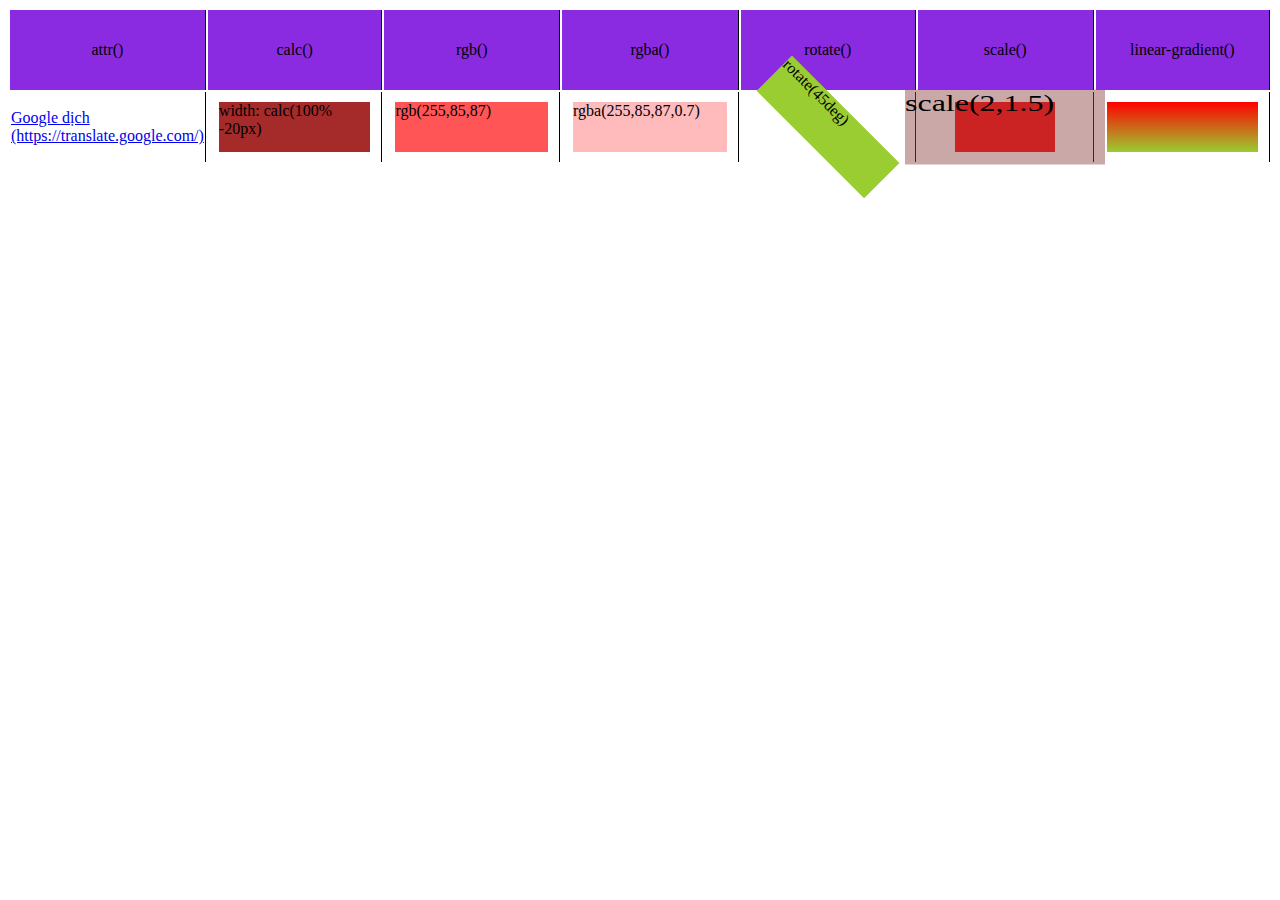
<file: demoFuntions/index.html>
<!DOCTYPE html>
<html lang="en">
<head>
    <meta charset="UTF-8">
    <meta http-equiv="X-UA-Compatible" content="IE=edge">
    <meta name="viewport" content="width=device-width, initial-scale=1.0">
    <title>DemoFuntions</title>
    <link rel="stylesheet" href="./styles.css">
</head>
<body>
    <table>
        <thead>
            <tr>
                <td>attr()</td>
                <td>calc()</td>
                <td>rgb()</td>
                <td>rgba()</td>
                <td>rotate()</td>
                <td>scale()</td>
                <td>linear-gradient()</td>
            </tr>
        </thead>
        <tbody>
            <tr>
                <td><p><a href="https://translate.google.com/">Google dịch</a></p></td>
                <td><p class="calc">width: calc(100% -20px)</p></td>
                <td><p class="rgb">rgb(255,85,87)</p></td>
                <td><p class="rgba">rgba(255,85,87,0.7)</p></td>
                <td><p class="rotate">rotate(45deg)</p></td>
                <td><p class="scale"></p></td>
                <td><p class="linear-gradient"></p></td>
            </tr>
        </tbody>
    </table>
</body>
</html>
</file>
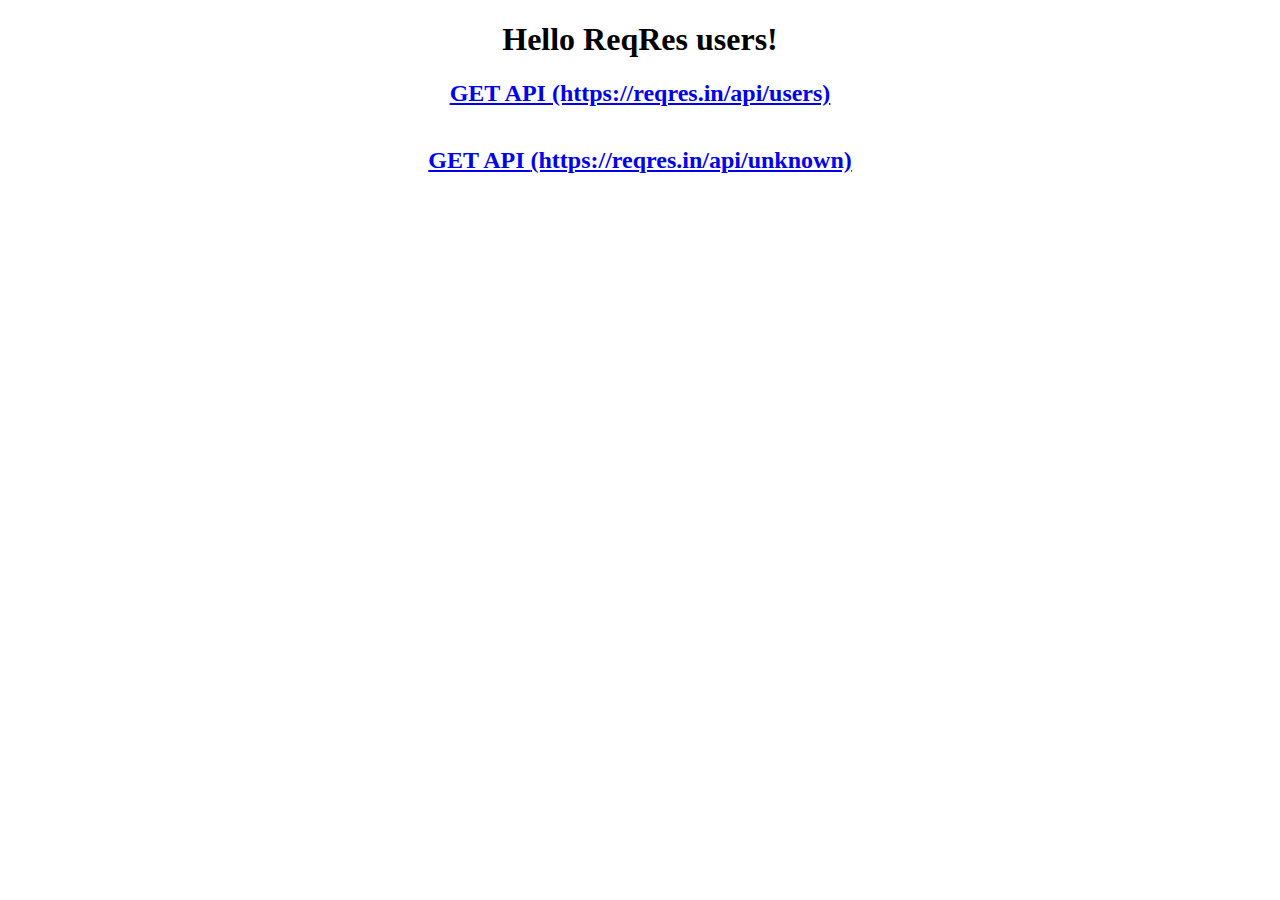
<file: javascript4/index.html>
<!DOCTYPE html>
<html lang="en">
<head>
    <meta charset="UTF-8">
    <meta http-equiv="X-UA-Compatible" content="IE=edge">
    <meta name="viewport" content="width=device-width, initial-scale=1.0">
    <title>Ty dang- Call API</title>
    <link rel="stylesheet" href="./style.css">
    <script src="./script.js"></script>
</head>
<body>
    <h1>Hello ReqRes users!</h1>
    <div class="content1">
        <h2><a href="https://reqres.in/api/users">GET API </a></h2>
        <ul class="flex"></ul>
    </div>
    <div class="content2">
        <h2><a href="https://reqres.in/api/unknown">GET API </a></h2>
        <ul class="list-color"></ul>
    </div>

    

    <script src="https://cdnjs.cloudflare.com/ajax/libs/jquery/3.6.0/jquery.min.js" integrity="sha512-894YE6QWD5I59HgZOGReFYm4dnWc1Qt5NtvYSaNcOP+u1T9qYdvdihz0PPSiiqn/+/3e7Jo4EaG7TubfWGUrMQ==" crossorigin="anonymous" referrerpolicy="no-referrer"></script>
</body>
</html>
</file>
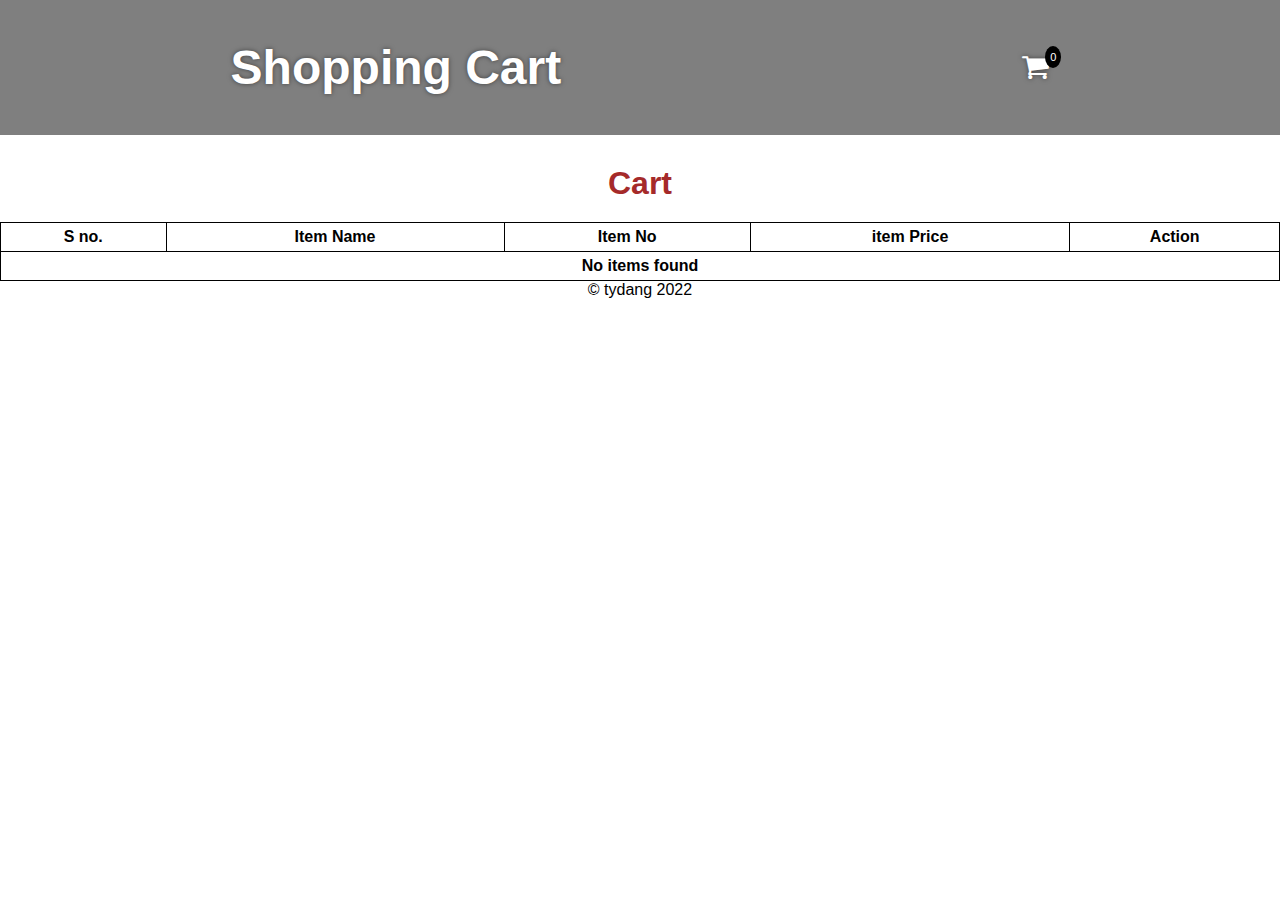
<file: javascript2/cart.html>
<!DOCTYPE html>
<html lang="en">
<head>
    <meta charset="UTF-8">
    <meta http-equiv="X-UA-Compatible" content="IE=edge">
    <meta name="viewport" content="width=device-width, initial-scale=1.0">
    <title>Product</title>
    <link rel="stylesheet" href="./product.css">
    <link rel="stylesheet" href="./cart.css">
    <link rel="stylesheet" type="text/css" href="https://stackpath.bootstrapcdn.com/font-awesome/4.7.0/css/font-awesome.min.css"/>
</head>
<body>
    
    <div class="main">
        <header id="header" class="header">
            <a href="./product.html"><h1>Shopping Cart</h1></a>
            <div class="iconShopping">
                <p>0</p>
                <a href="./cart.html"><i class="fa fa-shopping-cart"></i></a>
            </div>
        </header>
	</div>
    <div class="cartBox">
        <div class="cart">
            <h1>Cart</h1>
            <table >
                <tr>
                    <th>S no.</th>
                    <th>Item Name</th>
                    <th>Item No</th>
                    <th>item Price</th>
                    <th>Action</th>
                </tr>
                <tr id="noItem">
                    <th colspan="5">No items found</th>
                </tr>
            </table>
        </div>
    </div>
	
    <footer class="page-footer">
        <p>&copy; tydang <time>2022</time></p>
    </footer>
    <script>
        function Delete(e){
			let Products = [];
			JSON.parse(localStorage.getItem('Products')).map(data=>{
				if(data.id != e.parentElement.parentElement.children[0].textContent){

					Products.push(data);

				}
			});
			localStorage.setItem('Products',JSON.stringify(Products));
			window.location.reload();
		};
    </script>
    <script src="./cart.js"></script>

</body>
</html>
</file>
<file: demoFuntions/styles.css>
table{
    width: 100%;
}
thead tr td{
box-sizing: border-box;
   background-color: blueviolet;
   height: 80px;
   text-align: center;
}
td{
    width: calc(100% / 7);
    border-right: 1px solid black ;
}
a:after {
    content: " (" attr(href) ")";
}

.calc {
    margin: 0 auto;
    height: 50px;
    width: calc(100% - 20px);
    background-color: brown;
}

.rgb {
    margin: 0 auto;
    height: 50px;
    width: calc(100% - 20px);
    background-color:rgb(255,85,87) ;

}

.rgba {
    margin: 0 auto;
    height: 50px;
    width: calc(100% - 20px);
    background-color: rgba(255,85,87,0.4);
}

.rotate {
    margin: 0 auto;
    height: 50px;
    width: calc(100% - 20px);
    background-color: yellowgreen;
    transform: rotate(45deg);
}
.scale {
    margin: 0 auto;
    height: 50px;
    width: calc(100px);
    background-color: red;
    position: relative;
}

.scale::before {
    content: "scale(2,1.5)";
    position: absolute;
    top: 0;
    left: 0;
    right: 0;
    height: 50px;
    width: calc(100px);
    background-color: rgba(146, 74, 74, 0.479);
    transform: scale(2,1.5);
}

.linear-gradient {
    margin: 0 auto;
    height: 50px;
    width: calc(100% - 20px);
    background-image: linear-gradient(red, yellowgreen);
}
</file>
<file: javascript4/style.css>
h1, h2 {
    text-align: center;
}

.flex {
    display: flex;
    flex-wrap: wrap;
    justify-content: center;
    align-items: center;
   
  }
ul li {
    list-style:  none;
  }

a:after {
    content: " (" attr(href) ")";
}
  
.flex > li {
    width: 20%;
    border: 1px solid black;
    margin: 0 1rem 2rem 1rem;
    text-align: center;
    padding: 10px 25px;
	box-shadow: 0px 0px 2px rgba(0, 0, 0, 0.5);
  }
  
img {
    display: inline-block;
    max-width: 100%;
}
</file>
<file: javascript2/product.css>
*{
	margin:0;
	padding: 0;
	box-sizing: border-box;
	font-family: sans-serif;
}

a{
    color: white;
    text-decoration: none;
}
.main header{
	position: relative;
	height: 15vh;
	width: 100%;
	display: flex;
	align-items: center;
	justify-content: space-around;
	background: linear-gradient(rgba(0, 0, 0, 0.5),rgba(0, 0, 0, 0.5)),url('https://i.pinimg.com/originals/d2/be/51/d2be51ed235f517a8c8684bcd9343540.png');
	background-size: cover;
	background-position: center center;
	font-size: 1.5rem;
	color: #fff;
	text-shadow: 0px 0px 5px rgba(0, 0, 0, 0.5);
}
.main header .iconShopping{
	cursor: pointer;
	z-index: 1;
	position: relative;
	font-size: 1.8rem;
}
.main header .iconShopping p{
	position: absolute;
	top: -5px;
	right: -12px;
	font-size: 0.69rem;
	background-color: #000;
	padding: 5px 5px;
	border-radius: 50%;
}
/*items*/
.main .itemsBox{
	position: relative;
	height: calc(100% - 15vh);
	width: 90%;
	margin:0 auto;
	overflow: hidden;
	display: flex;
    gap: 10px;
	padding: 50px 25px;
}
.main .itemsBox .item{
	position: relative;
	height: 400px;
	width: 95%;
	overflow: hidden;
	padding: 10px 25px;
	box-shadow: 0px 0px 2px rgba(0, 0, 0, 0.5);
}
.main .itemsBox .item img{
	position: relative;
	width: 100%;
	height: 60%;
	object-fit: contain;
}
.main .itemsBox .item h1{
	position: relative;
	width: 100%;
	text-align: center;
	font-size: 1.2rem;
	font-weight: lighter;
	padding: 10px 0;
}
.main .itemsBox .item p{
	position: relative;
	width: 100%;
	text-align: right;
	font-size: 1.2rem;
	font-weight: lighter;
	padding: 10px 0;
	color: #017bf5;
}
.main .itemsBox .item a{
	position: relative;
	text-align: left;
	font-size: 1.2rem;
	font-weight: lighter;
	padding: 10px 0;
	background: #0f0f0f;
	text-decoration: none;
	color: #fff;
	padding: 10px 15px;
	text-shadow: 0px 0px 2px rgba(0, 0, 0, 0.5);
}
.main .itemsBox .item a:hover{
	background: #0f0f0fa5;
}

.page-footer{
    display: flex;
    justify-content: center;
}
</file>
<file: javascript2/cart.css>
.cart{
    display: flex;
    flex-direction: column;
    margin-top: 30px;
}

.cart h1{
    color: brown;
    align-self: center;
    margin-bottom: 20px;
}

table {
    border-collapse: collapse;
}

table, td, th {
    border: 1px solid;
}

td, th {
    padding: 5px 0;
}

td{
    font-weight: 300;
}

th a {
    color: black;
}
</file>
